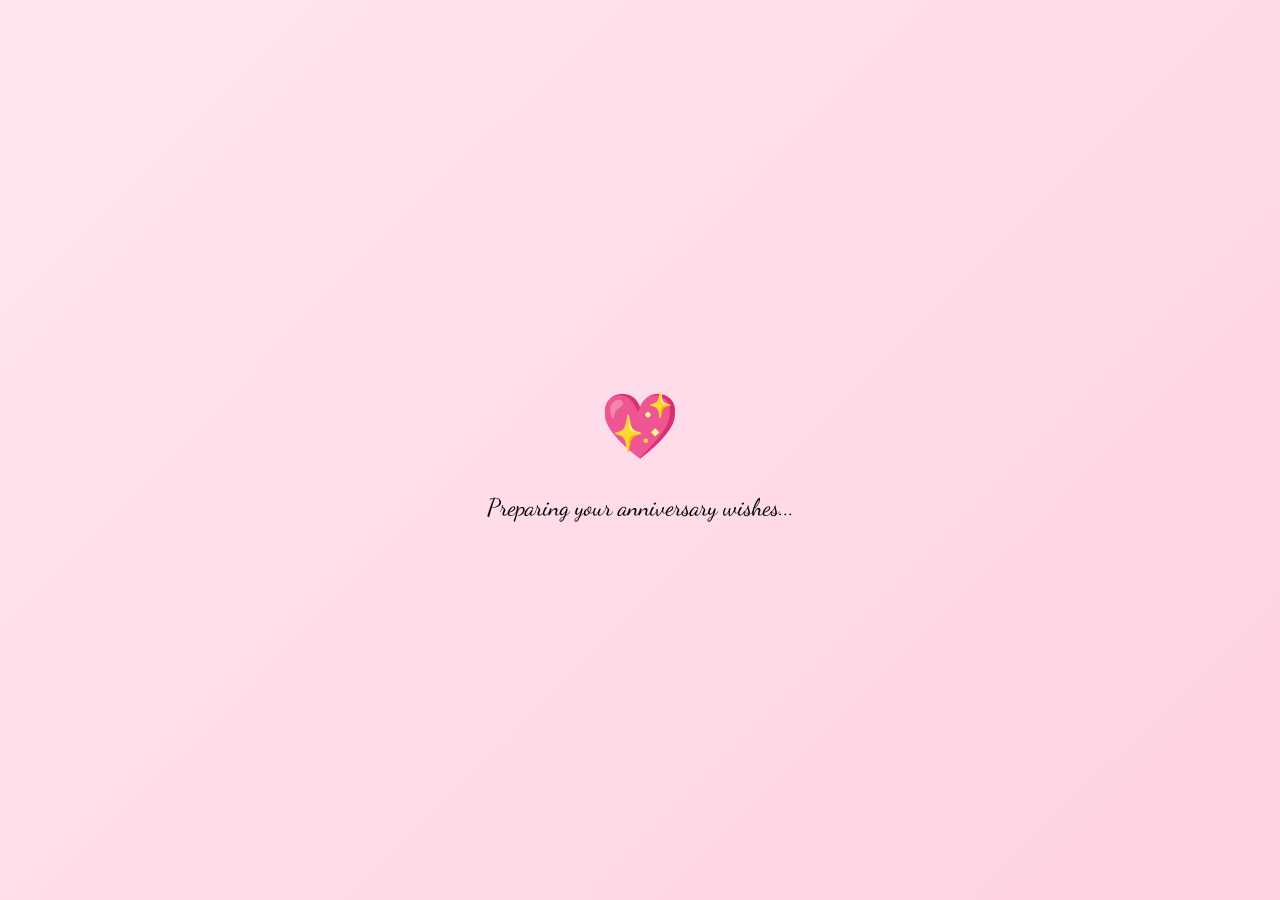
<file: index.html>
<!DOCTYPE html>
<html lang="en">
<head>
    <meta charset="UTF-8">
    <meta name="viewport" content="width=device-width, initial-scale=1.0">
    <title>💖 Happy Anniversary - A Message of Love</title>
    <link rel="preconnect" href="https://fonts.googleapis.com">
    <link rel="preconnect" href="https://fonts.gstatic.com" crossorigin>
    <link href="https://fonts.googleapis.com/css2?family=Dancing+Script:wght@400;600;700&family=Poppins:wght@300;400;500&display=swap" rel="stylesheet">
    <link rel="preload" href="img1.jpg" as="image">
    <link rel="preload" href="img2.jpg" as="image">
    <link rel="preload" href="audio.mp3" as="audio">
    
    <style>
        /* CSS Reset & Base Styles */
        * {
            margin: 0;
            padding: 0;
            box-sizing: border-box;
        }

        body {
            font-family: 'Poppins', sans-serif;
            background: linear-gradient(135deg, #ffe6f0 0%, #ffd1e3 25%, #ffb3d6 50%, #ff69b4 75%, #ff1493 100%);
            background-size: 400% 400%;
            animation: gradientShift 15s ease infinite;
            min-height: 100vh;
            overflow-x: hidden;
            position: relative;
        }

        @keyframes gradientShift {
            0% { background-position: 0% 50%; }
            50% { background-position: 100% 50%; }
            100% { background-position: 0% 50%; }
        }

        /* Floating Hearts Background */
        .floating-hearts {
            position: fixed;
            top: 0;
            left: 0;
            width: 100%;
            height: 100%;
            pointer-events: none;
            z-index: 1;
            overflow: hidden;
        }

        .heart {
            position: absolute;
            color: rgba(255, 20, 147, 0.6);
            font-size: 20px;
            animation: floatHeart 12s linear infinite;
            will-change: transform;
        }

        @keyframes floatHeart {
            0% {
                transform: translateY(100vh) rotate(0deg);
                opacity: 0;
            }
            10% {
                opacity: 1;
            }
            90% {
                opacity: 1;
            }
            100% {
                transform: translateY(-100px) rotate(360deg);
                opacity: 0;
            }
        }

        /* Main Container */
        .container {
            position: relative;
            z-index: 2;
            display: flex;
            align-items: center;
            justify-content: center;
            min-height: 100vh;
            padding: 20px;
        }

        /* Loading Screen */
        .loading-screen {
            position: fixed;
            top: 0;
            left: 0;
            width: 100%;
            height: 100%;
            background: linear-gradient(135deg, #ffe6f0, #ffd1e3);
            display: flex;
            flex-direction: column;
            align-items: center;
            justify-content: center;
            z-index: 1000;
            transition: opacity 1s ease-out;
        }

        .loading-screen.hidden {
            opacity: 0;
            pointer-events: none;
        }

        .loading-heart {
            font-size: 4rem;
            animation: heartBeat 1.5s ease-in-out infinite;
        }

        @keyframes heartBeat {
            0%, 100% { transform: scale(1); }
            50% { transform: scale(1.3); }
        }

        .loading-text {
            font-family: 'Dancing Script', cursive;
            font-size: 1.5rem;
            color: #000000; /* Changed to black */
            margin-top: 20px;
            animation: fadeInOut 2s ease-in-out infinite;
        }

        @keyframes fadeInOut {
            0%, 100% { opacity: 0.5; }
            50% { opacity: 1; }
        }

        /* Envelope Section */
        .envelope-section {
            text-align: center;
            transition: all 1s ease-out;
            cursor: pointer; /* Make entire section clickable */
            padding: 20px; /* Add padding for larger click area */
        }

        .envelope-section.hidden {
            opacity: 0;
            transform: scale(0.8);
            pointer-events: none;
        }

        .envelope-section:hover {
            transform: scale(1.02); /* Slight hover effect for entire section */
        }

        .title {
            font-family: 'Dancing Script', cursive;
            font-size: 3.5rem;
            color: #000000; /* Changed to black */
            margin-bottom: 30px;
            text-shadow: 2px 2px 8px rgba(214, 51, 132, 0.3);
            animation: titleGlow 3s ease-in-out infinite alternate;
        }

        @keyframes titleGlow {
            from { 
                text-shadow: 2px 2px 8px rgba(214, 51, 132, 0.3);
            }
            to { 
                text-shadow: 2px 2px 20px rgba(214, 51, 132, 0.8);
            }
        }

        .subtitle {
            font-size: 1.3rem;
            color: #000000; /* Changed to black */
            margin-bottom: 50px;
            font-weight: 300;
            animation: fadeInUp 1s ease-out 0.5s both;
        }

        @keyframes fadeInUp {
            from {
                opacity: 0;
                transform: translateY(30px);
            }
            to {
                opacity: 1;
                transform: translateY(0);
            }
        }

        /* SVG Envelope */
        .envelope-container {
            position: relative;
            display: inline-block;
            cursor: pointer;
            transition: transform 0.3s ease;
            padding: 30px; /* Increased padding for larger clickable area */
            margin: 20px; /* Add margin for better spacing */
        }

        .envelope-container:hover {
            transform: scale(1.05);
        }

        .envelope-svg {
            width: 300px;
            height: 200px;
            filter: drop-shadow(0 15px 30px rgba(214, 51, 132, 0.4));
            animation: envelopePulse 2s ease-in-out infinite;
        }

        @keyframes envelopePulse {
            0%, 100% { transform: scale(1); }
            50% { transform: scale(1.05); }
        }

        .envelope-flap {
            transform-origin: 50% 100%;
            transition: transform 2s cubic-bezier(0.68, -0.55, 0.265, 1.55);
        }

        .envelope-container.opened .envelope-flap {
            transform: rotateX(180deg);
        }

        /* Timer Button */
        .timer-button {
            position: absolute;
            top: 50%;
            left: 50%;
            transform: translate(-50%, -50%);
            width: 120px;
            height: 120px;
            background: linear-gradient(45deg, #ff69b4, #ff1493, #d63384);
            border-radius: 50%;
            border: 4px solid rgba(255, 255, 255, 0.9);
            display: flex;
            flex-direction: column;
            align-items: center;
            justify-content: center;
            font-size: 1.5rem;
            color: white;
            font-weight: bold;
            text-shadow: 2px 2px 4px rgba(0,0,0,0.3);
            box-shadow: 0 10px 30px rgba(214, 51, 132, 0.6);
            animation: timerPulse 2s ease-in-out infinite;
            transition: all 0.3s ease;
            z-index: 10;
            user-select: none;
            -webkit-user-select: none;
            -moz-user-select: none;
            -ms-user-select: none;
        }

        @keyframes timerPulse {
            0%, 100% { transform: translate(-50%, -50%) scale(1); }
            50% { transform: translate(-50%, -50%) scale(1.05); }
        }

        .timer-button:hover {
            transform: translate(-50%, -50%) scale(1.1);
            box-shadow: 0 15px 40px rgba(214, 51, 132, 0.8);
        }

        .timer-number {
            font-size: 2.5rem;
            font-weight: bold;
            margin-bottom: 5px;
        }

        .timer-text {
            font-size: 0.9rem;
            text-align: center;
            line-height: 1.2;
        }

        .timer-button.completed {
            animation: buttonExplode 1.5s ease-out forwards;
        }

        @keyframes buttonExplode {
            0% { 
                transform: translate(-50%, -50%) scale(1);
                opacity: 1;
            }
            50% { 
                transform: translate(-50%, -50%) scale(1.8);
                opacity: 0.7;
            }
            100% { 
                transform: translate(-50%, -50%) scale(3);
                opacity: 0;
            }
        }

        /* Sparkle Effects */
        .sparkles {
            position: absolute;
            top: 50%;
            left: 50%;
            transform: translate(-50%, -50%);
            pointer-events: none;
            z-index: 5;
        }

        .sparkle {
            position: absolute;
            font-size: 20px;
            color: gold;
            opacity: 0;
            animation: sparkleEffect 2s ease-out forwards;
        }

        @keyframes sparkleEffect {
            0% {
                opacity: 0;
                transform: scale(0) rotate(0deg);
            }
            50% {
                opacity: 1;
                transform: scale(1.2) rotate(180deg);
            }
            100% {
                opacity: 0;
                transform: scale(0) rotate(360deg);
            }
        }

        /* Instruction Text */
        .instruction-text {
            margin-top: 40px;
            font-size: 1.1rem;
            color: #000000; /* Changed to black */
            animation: breathe 2s ease-in-out infinite;
        }

        @keyframes breathe {
            0%, 100% { opacity: 0.7; }
            50% { opacity: 1; }
        }

        /* Photo Gallery */
        .photo-gallery {
            position: absolute;
            top: 0;
            left: 0;
            width: 100%;
            height: 100%;
            display: flex;
            flex-direction: column;
            align-items: center;
            justify-content: center;
            opacity: 0;
            transition: opacity 2s ease-in-out;
            z-index: 3;
        }

        .photo-gallery.active {
            opacity: 1;
        }

        .photo-container {
            position: relative;
            width: 400px;
            height: 400px;
            margin-bottom: 40px;
        }

        .photo {
            position: absolute;
            top: 0;
            left: 0;
            width: 100%;
            height: 100%;
            object-fit: cover;
            border-radius: 20px;
            box-shadow: 0 20px 60px rgba(214, 51, 132, 0.5);
            border: 6px solid rgba(255, 255, 255, 0.9);
            opacity: 0;
            transform: scale(0.3) rotateY(90deg);
            transition: all 2s cubic-bezier(0.68, -0.55, 0.265, 1.55);
        }

        .photo.active {
            opacity: 1;
            transform: scale(1) rotateY(0deg);
        }

        .photo-caption {
            font-family: 'Dancing Script', cursive;
            font-size: 2.5rem;
            color: #000000; /* Changed to black */
            text-align: center;
            margin-top: 20px;
            opacity: 0;
            transform: translateY(30px);
            transition: all 1.5s ease-out;
            text-shadow: 2px 2px 8px rgba(214, 51, 132, 0.3);
        }

        .photo-caption.active {
            opacity: 1;
            transform: translateY(0);
        }

        /* Falling Hearts Animation */
        .falling-hearts {
            position: fixed;
            top: 0;
            left: 0;
            width: 100%;
            height: 100%;
            pointer-events: none;
            z-index: 4;
            overflow: hidden;
        }

        .heart-fall {
            position: absolute;
            color: rgba(255, 20, 147, 0.8);
            font-size: 25px;
            animation: fallDown 3s linear infinite;
        }

        @keyframes fallDown {
            0% {
                transform: translateY(-100px) rotate(0deg);
                opacity: 1;
            }
            100% {
                transform: translateY(100vh) rotate(360deg);
                opacity: 0;
            }
        }

        /* Music Control */
        .music-control {
            position: fixed;
            bottom: 30px;
            right: 30px;
            width: 60px;
            height: 60px;
            background: linear-gradient(45deg, #ff69b4, #d63384);
            border-radius: 50%;
            display: flex;
            align-items: center;
            justify-content: center;
            cursor: pointer;
            box-shadow: 0 10px 25px rgba(214, 51, 132, 0.4);
            transition: all 0.3s ease;
            z-index: 100;
            opacity: 0;
            transform: scale(0);
        }

        .music-control.visible {
            opacity: 1;
            transform: scale(1);
        }

        .music-control:hover {
            transform: scale(1.1);
            box-shadow: 0 15px 35px rgba(214, 51, 132, 0.6);
        }

        .music-icon {
            font-size: 1.5rem;
            color: white;
            animation: musicPulse 2s ease-in-out infinite;
        }

        @keyframes musicPulse {
            0%, 100% { transform: scale(1); }
            50% { transform: scale(1.2); }
        }

        /* Signature Message */
        .signature-message {
            position: fixed;
            bottom: 10px;
            left: 50%;
            transform: translateX(-50%);
            background: linear-gradient(45deg, rgba(255, 255, 255, 0.95), rgba(255, 182, 193, 0.9));
            padding: 15px 30px;
            border-radius: 15px;
            font-family: 'Dancing Script', cursive;
            font-size: 1.3rem;
            color: #000000;
            text-align: center;
            box-shadow: 0 10px 30px rgba(214, 51, 132, 0.3);
            border: 2px solid rgba(255, 105, 180, 0.5);
            z-index: 50;
            opacity: 0;
            transform: translateX(-50%) translateY(20px);
            transition: all 2s ease-out;
            font-weight: 500;
        }

        .signature-message.visible {
            opacity: 1;
            transform: translateX(-50%) translateY(0);
        }

        .signature-heart {
            color: #ff1493;
            font-size: 1.2em;
            animation: heartPulse 2s ease-in-out infinite;
        }

        @keyframes heartPulse {
            0%, 100% { transform: scale(1); }
            50% { transform: scale(1.2); }
        }
        .love-message {
            position: fixed;
            top: 50%;
            left: 50%;
            transform: translate(-50%, -50%);
            background: linear-gradient(45deg, rgba(255, 255, 255, 0.98), rgba(255, 182, 193, 0.95));
            padding: 40px 60px;
            border-radius: 25px;
            font-family: 'Dancing Script', cursive;
            font-size: 2.2rem;
            color: #000000; /* Changed to black for better readability */
            text-align: center;
            box-shadow: 0 20px 50px rgba(214, 51, 132, 0.4);
            border: 3px solid rgba(255, 105, 180, 0.6);
            z-index: 1000;
            animation: messageAppear 15s ease-in-out forwards; /* Extended to 15 seconds */
            font-weight: 600;
        }

        @keyframes messageAppear {
            0% {
                opacity: 0;
                transform: translate(-50%, -50%) scale(0.3);
            }
            10% {
                opacity: 1;
                transform: translate(-50%, -50%) scale(1.1);
            }
            90% {
                opacity: 1;
                transform: translate(-50%, -50%) scale(1);
            }
            100% {
                opacity: 0;
                transform: translate(-50%, -50%) scale(0.8);
            }
        }

        /* Responsive Design */
        @media (max-width: 768px) {
            .title {
                font-size: 2.5rem;
            }
            
            .subtitle {
                font-size: 1rem;
            }
            
            .envelope-svg {
                width: 250px;
                height: 170px;
            }
            
            .timer-button {
                width: 100px;
                height: 100px;
                font-size: 1.3rem;
            }
            
            .timer-number {
                font-size: 2rem;
            }
            
            .timer-text {
                font-size: 0.8rem;
            }
            
            .photo-container {
                width: 300px;
                height: 300px;
            }
            
            .photo-caption {
                font-size: 1.8rem;
            }
            
            .love-message {
                font-size: 1.5rem;
                padding: 20px 30px;
            }
            
            .signature-message {
                font-size: 1.1rem;
                padding: 12px 25px;
                bottom: 8px;
            }
        }

        @media (max-width: 480px) {
            .title {
                font-size: 2rem;
            }
            
            .envelope-svg {
                width: 200px;
                height: 140px;
            }
            
            .timer-button {
                width: 90px;
                height: 90px;
                font-size: 1.1rem;
            }
            
            .timer-number {
                font-size: 1.8rem;
            }
            
            .timer-text {
                font-size: 0.7rem;
            }
            
            .photo-container {
                width: 250px;
                height: 250px;
            }
            
            .photo-caption {
                font-size: 1.5rem;
            }
            
            .signature-message {
                font-size: 0.9rem;
                padding: 10px 20px;
                bottom: 5px;
            }
        }
    </style>
</head>
<body>
    <!-- Loading Screen -->
    <div class="loading-screen" id="loadingScreen">
        <div class="loading-heart">💖</div>
        <div class="loading-text">Preparing your anniversary wishes...</div>
    </div>

    <!-- Floating Hearts Background -->
    <div class="floating-hearts" id="floatingHearts"></div>

    <!-- Falling Hearts (activated later) -->
    <div class="falling-hearts" id="fallingHearts"></div>

    <!-- Main Container -->
    <div class="container">
        <!-- Envelope Section -->
        <div class="envelope-section" id="envelopeSection">
            <h1 class="title">💖 Happy Anniversary, Arun Sir! 💖</h1>
            <p class="subtitle">With heartfelt wishes for your special day...</p>
            
            <div class="envelope-container" id="envelopeContainer">
                <svg class="envelope-svg" viewBox="0 0 300 200" xmlns="http://www.w3.org/2000/svg">
                    <!-- Envelope Body -->
                    <rect x="30" y="70" width="240" height="120" rx="10" fill="#ffb3d6" stroke="#ff69b4" stroke-width="3"/>
                    
                    <!-- Envelope Flap -->
                    <polygon class="envelope-flap" points="30,70 150,70 270,70 150,130" fill="#ff69b4" stroke="#ff1493" stroke-width="3"/>
                    
                    <!-- Heart Seal -->
                    <circle cx="150" cy="100" r="20" fill="#ff1493"/>
                    <text x="150" y="110" text-anchor="middle" fill="white" font-size="24">💝</text>
                    
                    <!-- Decorative Elements -->
                    <circle cx="50" cy="50" r="3" fill="#ff69b4" opacity="0.6"/>
                    <circle cx="250" cy="50" r="3" fill="#ff69b4" opacity="0.6"/>
                    <circle cx="80" cy="200" r="3" fill="#ff69b4" opacity="0.6"/>
                    <circle cx="220" cy="200" r="3" fill="#ff69b4" opacity="0.6"/>
                </svg>
                
                <!-- Timer Button -->
                <div class="timer-button" id="timerButton">
                    <div class="timer-number" id="timerNumber">10</div>
                    <div class="timer-text">AUTO<br>OPEN</div>
                </div>
                
                <!-- Sparkles Container -->
                <div class="sparkles" id="sparkles"></div>
            </div>
            
            <p class="instruction-text">✨ A Special Anniversary Message Will Open Automatically in 10 Seconds ✨</p>
        </div>

        <!-- Photo Gallery -->
        <div class="photo-gallery" id="photoGallery">
            <div class="photo-container">
                <img class="photo" id="photo1" src="img1.jpg" alt="Beautiful Memory 1">
                <img class="photo" id="photo2" src="img2.jpg" alt="Beautiful Memory 2">
            </div>
            
            <div class="photo-caption" id="caption1">🎉 Celebrating Your Beautiful Journey Together 🎉</div>
            <div class="photo-caption" id="caption2">💫 May Your Love Continue to Shine Bright Always 💫</div>
        </div>
    </div>

    <!-- Music Control -->
    <div class="music-control" id="musicControl">
        <div class="music-icon" id="musicIcon">🎵</div>
    </div>

    <!-- Signature Message -->
    <div class="signature-message" id="signatureMessage">
        Made with <span class="signature-heart">♥</span> by Arshad
    </div>

    <!-- Background Audio -->
    <audio id="backgroundMusic1" preload="auto" autoplay muted="false">
        <source src="audio1.mp3" type="audio/mpeg">
        Your browser does not support the audio element.
    </audio>
    
    <audio id="backgroundMusic2" loop preload="auto" muted="false">
        <source src="audio2.mp3" type="audio/mpeg">
        Your browser does not support the audio element.
    </audio>

    <script>
        // Global Variables
        let isOpened = false;
        let timerStarted = false;
        let countdown = 10;
        let timerInterval = null;
        let currentPhoto = 1;
        let musicPlaying = false;
        let photoInterval = null;
        let heartInterval = null;
        let fallingHeartInterval = null;
        let audio1Playing = false;
        let audio2Playing = false;

        // DOM Elements
        const loadingScreen = document.getElementById('loadingScreen');
        const envelopeSection = document.getElementById('envelopeSection');
        const envelopeContainer = document.getElementById('envelopeContainer');
        const timerButton = document.getElementById('timerButton');
        const timerNumber = document.getElementById('timerNumber');
        const sparkles = document.getElementById('sparkles');
        const photoGallery = document.getElementById('photoGallery');
        const photo1 = document.getElementById('photo1');
        const photo2 = document.getElementById('photo2');
        const caption1 = document.getElementById('caption1');
        const caption2 = document.getElementById('caption2');
        const musicControl = document.getElementById('musicControl');
        const musicIcon = document.getElementById('musicIcon');
        const signatureMessage = document.getElementById('signatureMessage');
        const backgroundMusic1 = document.getElementById('backgroundMusic1');
        const backgroundMusic2 = document.getElementById('backgroundMusic2');
        const floatingHearts = document.getElementById('floatingHearts');
        const fallingHearts = document.getElementById('fallingHearts');

        // Love Messages
        const loveMessages = [
            "🎉 Wishing you both a very Happy Anniversary! May your bond grow stronger with each passing year 🎉",
            "💫 May your love story continue to inspire everyone around you. Happy Anniversary! 💫",
            "🌟 Here's to many more years of happiness, love, and togetherness. Congratulations! 🌟",
            "💖 Your relationship is a beautiful example of love and commitment. Happy Anniversary! 💖",
            "🎊 May this special day bring you joy and remind you of all the wonderful memories you've created together 🎊",
            "✨ Wishing you both endless happiness and a lifetime of beautiful moments. Happy Anniversary! ✨"
        ];

        // Initialize when page loads
        window.addEventListener('load', () => {
            // Start music immediately and aggressively
            setTimeout(() => {
                startMusicSequence();
            }, 100);
            
            // Try multiple times to ensure audio starts
            setTimeout(() => {
                if (!musicPlaying) {
                    startMusicSequence();
                }
            }, 500);
            
            setTimeout(() => {
                if (!musicPlaying) {
                    startMusicSequence();
                }
            }, 1000);
            
            // Hide loading screen after 2 seconds
            setTimeout(() => {
                loadingScreen.classList.add('hidden');
                setTimeout(() => {
                    loadingScreen.style.display = 'none';
                }, 1000);
            }, 2000);

            // Start floating hearts
            startFloatingHearts();
            
            // Show signature message after loading screen disappears
            setTimeout(() => {
                signatureMessage.classList.add('visible');
            }, 3000);
            
            // Start the 10-second timer after loading screen disappears
            setTimeout(() => {
                startCountdownTimer();
            }, 3000);
        });

        function startCountdownTimer() {
            if (timerStarted || isOpened) return;
            
            timerStarted = true;
            console.log('🕐 Starting 10-second countdown timer...');
            
            timerInterval = setInterval(() => {
                countdown--;
                timerNumber.textContent = countdown;
                
                // Add visual emphasis as countdown gets lower
                if (countdown <= 3) {
                    timerButton.style.animation = 'timerPulse 0.5s ease-in-out infinite';
                    timerButton.style.background = 'linear-gradient(45deg, #ff1493, #d63384, #ff69b4)';
                }
                
                if (countdown <= 0) {
                    clearInterval(timerInterval);
                    openEnvelope();
                }
            }, 1000);
        }

        function openEnvelope() {
            if (isOpened) return;
            
            console.log('✨ Timer completed! Opening envelope...');
            isOpened = true;
            
            // Timer completion animation
            timerNumber.textContent = '0';
            timerButton.classList.add('completed');
            
            // Button animation
            setTimeout(() => {
                timerButton.classList.add('completed');
            }, 100);
            
            // Envelope opening animation
            envelopeContainer.classList.add('opened');
            
            // Create sparkle effect
            createSparkles();
            
            // Show love message
            showLoveMessage();
            
            // Start music sequence
            startMusicSequence();
            
            // Transition to photos after 2.5 seconds
            setTimeout(() => {
                transitionToPhotos();
            }, 2500);
        }

        // Create Sparkle Effect
        function createSparkles() {
            const sparkleSymbols = ['✨', '⭐', '💫', '🌟', '💎', '🎆', '🎇', '💥'];
            
            for (let i = 0; i < 12; i++) {
                const sparkle = document.createElement('div');
                sparkle.className = 'sparkle';
                sparkle.textContent = sparkleSymbols[Math.floor(Math.random() * sparkleSymbols.length)];
                
                // Position sparkles in a circle
                const angle = (360 / 12) * i;
                const distance = 80 + Math.random() * 40;
                const x = Math.cos(angle * Math.PI / 180) * distance;
                const y = Math.sin(angle * Math.PI / 180) * distance;
                
                sparkle.style.left = x + 'px';
                sparkle.style.top = y + 'px';
                sparkle.style.animationDelay = (i * 0.1) + 's';
                
                sparkles.appendChild(sparkle);
                
                // Remove sparkle after animation
                setTimeout(() => {
                    sparkle.remove();
                }, 2000);
            }
        }

        // Show Love Message
        function showLoveMessage() {
            const message = loveMessages[Math.floor(Math.random() * loveMessages.length)];
            const messageElement = document.createElement('div');
            messageElement.className = 'love-message';
            messageElement.textContent = message;
            
            document.body.appendChild(messageElement);
            
            // Remove message after animation (6 seconds)
            setTimeout(() => {
                messageElement.remove();
            }, 6000);
        }

        // Start Music Sequence - Audio1 first, then Audio2 loop
        function startMusicSequence() {
            if (backgroundMusic1 && !audio1Playing && !audio2Playing) {
                backgroundMusic1.volume = 0.7;
                backgroundMusic1.muted = false;
                
                // Force play with multiple attempts
                const playAudio = () => {
                    backgroundMusic1.play().then(() => {
                        audio1Playing = true;
                        musicPlaying = true;
                        musicIcon.textContent = '🎵';
                        console.log('Audio1 started successfully!');
                        
                        // When audio1 ends, start audio2
                        backgroundMusic1.addEventListener('ended', () => {
                            audio1Playing = false;
                            startBackgroundMusic2();
                        }, { once: true });
                    }).catch(e => {
                        console.log('Audio1 autoplay attempt failed:', e);
                        // Try again after a short delay
                        setTimeout(() => {
                            if (!audio1Playing && !audio2Playing) {
                                playAudio();
                            }
                        }, 200);
                    });
                };
                
                playAudio();
                
                // Fallback: start on any user interaction
                const startOnInteraction = () => {
                    if (!audio1Playing && !audio2Playing) {
                        playAudio();
                    }
                };
                
                document.addEventListener('click', startOnInteraction, { once: true });
                document.addEventListener('touchstart', startOnInteraction, { once: true });
                document.addEventListener('keydown', startOnInteraction, { once: true });
            }
        }

        // Start Background Music 2 (looping)
        function startBackgroundMusic2() {
            if (backgroundMusic2) {
                backgroundMusic2.volume = 0.6;
                backgroundMusic2.play().then(() => {
                    audio2Playing = true;
                    musicPlaying = true;
                    musicIcon.textContent = '🎵';
                    console.log('Audio2 started successfully!');
                }).catch(e => {
                    console.log('Audio2 play failed:', e);
                });
            }
        }

        // Try Auto-Play Music
        function tryAutoPlayMusic() {
            if (!musicPlaying && backgroundMusic1) {
                backgroundMusic1.volume = 0.5;
                backgroundMusic1.play().then(() => {
                    audio1Playing = true;
                    musicPlaying = true;
                    musicIcon.textContent = '🎵';
                    
                    // When audio1 ends, start audio2
                    backgroundMusic1.addEventListener('ended', () => {
                        audio1Playing = false;
                        startBackgroundMusic2();
                    });
                }).catch(e => {
                    console.log('Auto-play prevented, music will start on user interaction');
                });
            }
        }

        // Transition to Photos
        function transitionToPhotos() {
            // Hide envelope section
            envelopeSection.classList.add('hidden');
            
            // Show photo gallery
            photoGallery.classList.add('active');
            
            // Show music control
            musicControl.classList.add('visible');
            
            // Start falling hearts
            startFallingHearts();
            
            // Start photo slideshow
            startPhotoSlideshow();
        }

        // Start Photo Slideshow
        function startPhotoSlideshow() {
            // Show first photo immediately
            showPhoto(1);
            
            // Set interval for photo switching (increased to 7 seconds for better reading time)
            photoInterval = setInterval(() => {
                currentPhoto = currentPhoto === 1 ? 2 : 1;
                showPhoto(currentPhoto);
            }, 7000); // Changed from 4000 to 7000 (7 seconds)
        }

        // Show Specific Photo
        function showPhoto(photoNumber) {
            // Hide all photos and captions
            photo1.classList.remove('active');
            photo2.classList.remove('active');
            caption1.classList.remove('active');
            caption2.classList.remove('active');
            
            // Show selected photo and caption with better timing
            setTimeout(() => {
                if (photoNumber === 1) {
                    photo1.classList.add('active');
                    setTimeout(() => {
                        caption1.classList.add('active');
                    }, 800); // Caption appears after photo
                } else {
                    photo2.classList.add('active');
                    setTimeout(() => {
                        caption2.classList.add('active');
                    }, 800); // Caption appears after photo
                }
            }, 200);
        }

        // Start Floating Hearts
        function startFloatingHearts() {
            const hearts = ['💖', '💕', '💝', '💗', '💞', '💓', '💘', '❤️', '💜', '🧡'];
            
            heartInterval = setInterval(() => {
                const heart = document.createElement('div');
                heart.className = 'heart';
                heart.textContent = hearts[Math.floor(Math.random() * hearts.length)];
                heart.style.left = Math.random() * 100 + '%';
                heart.style.animationDelay = Math.random() * 2 + 's';
                heart.style.animationDuration = (Math.random() * 4 + 8) + 's';
                
                floatingHearts.appendChild(heart);
                
                // Remove heart after animation
                setTimeout(() => {
                    heart.remove();
                }, 12000);
            }, 800);
        }

        // Start Falling Hearts
        function startFallingHearts() {
            const hearts = ['💖', '💕', '💝', '💗', '💞', '💓', '💘', '❤️'];
            
            fallingHeartInterval = setInterval(() => {
                // Create multiple hearts
                for (let i = 0; i < 3; i++) {
                    const heart = document.createElement('div');
                    heart.className = 'heart-fall';
                    heart.textContent = hearts[Math.floor(Math.random() * hearts.length)];
                    heart.style.left = Math.random() * 100 + '%';
                    heart.style.animationDelay = (Math.random() * 1) + 's';
                    heart.style.animationDuration = (Math.random() * 2 + 3) + 's';
                    
                    fallingHearts.appendChild(heart);
                    
                    // Remove heart after animation
                    setTimeout(() => {
                        heart.remove();
                    }, 5000);
                }
            }, 600);
        }

        // Music Control Toggle
        musicControl.addEventListener('click', () => {
            if (musicPlaying) {
                // Pause both audio files
                if (audio1Playing) {
                    backgroundMusic1.pause();
                }
                if (audio2Playing) {
                    backgroundMusic2.pause();
                }
                musicIcon.textContent = '🔇';
                musicPlaying = false;
            } else {
                // Resume appropriate audio
                if (audio1Playing) {
                    backgroundMusic1.play().then(() => {
                        musicIcon.textContent = '🎵';
                        musicPlaying = true;
                    }).catch(e => {
                        console.log('Audio1 resume failed:', e);
                    });
                } else if (audio2Playing) {
                    backgroundMusic2.play().then(() => {
                        musicIcon.textContent = '🎵';
                        musicPlaying = true;
                    }).catch(e => {
                        console.log('Audio2 resume failed:', e);
                    });
                } else {
                    // Start from beginning
                    startMusicSequence();
                }
            }
        });

        // Handle visibility change (pause music when tab is hidden)
        document.addEventListener('visibilitychange', () => {
            if (document.hidden && musicPlaying) {
                if (audio1Playing) {
                    backgroundMusic1.pause();
                }
                if (audio2Playing) {
                    backgroundMusic2.pause();
                }
            } else if (!document.hidden && musicPlaying) {
                if (audio1Playing) {
                    backgroundMusic1.play().catch(e => {
                        console.log('Audio1 resume failed:', e);
                    });
                }
                if (audio2Playing) {
                    backgroundMusic2.play().catch(e => {
                        console.log('Audio2 resume failed:', e);
                    });
                }
            }
        });

        // Cleanup intervals on page unload
        window.addEventListener('beforeunload', () => {
            if (timerInterval) clearInterval(timerInterval);
            if (photoInterval) clearInterval(photoInterval);
            if (heartInterval) clearInterval(heartInterval);
            if (fallingHeartInterval) clearInterval(fallingHeartInterval);
        });

        // Add some extra sparkles when hovering over photos
        photoGallery.addEventListener('mouseenter', () => {
            if (isOpened) {
                createPhotoSparkles();
            }
        });

        function createPhotoSparkles() {
            const sparkleSymbols = ['✨', '⭐', '💫'];
            
            for (let i = 0; i < 5; i++) {
                const sparkle = document.createElement('div');
                sparkle.textContent = sparkleSymbols[Math.floor(Math.random() * sparkleSymbols.length)];
                sparkle.style.position = 'absolute';
                sparkle.style.color = '#ffd700';
                sparkle.style.fontSize = '18px';
                sparkle.style.pointerEvents = 'none';
                sparkle.style.zIndex = '10';
                sparkle.style.left = Math.random() * 100 + '%';
                sparkle.style.top = Math.random() * 100 + '%';
                sparkle.style.animation = 'sparkleEffect 1.5s ease-out forwards';
                
                photoGallery.appendChild(sparkle);
                
                setTimeout(() => {
                    sparkle.remove();
                }, 1500);
            }
        }

        console.log('🎉 Happy Anniversary Website Loaded! 🎉');
        console.log('💖 Created with love for Arun Sir 💖');
    </script>
</body>
</html>
</file>
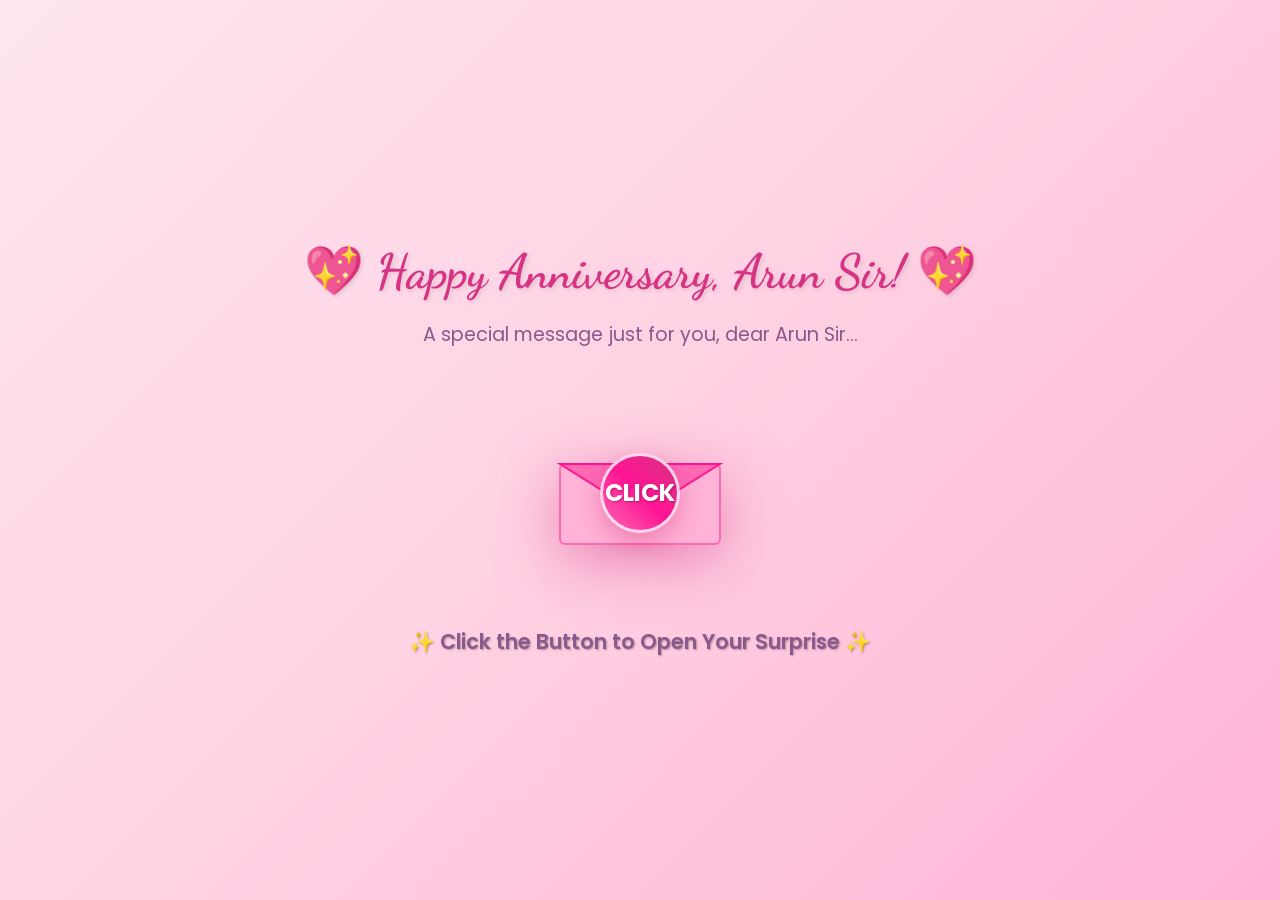
<file: tryindex.html>
<!DOCTYPE html>
<html lang="en">
<head>
    <meta charset="UTF-8">
    <meta name="viewport" content="width=device-width, initial-scale=1.0">
    <title>💖 Happy Anniversary Arun Sir - A Message of Love</title>
    <link rel="preconnect" href="https://fonts.googleapis.com">
    <link rel="preconnect" href="https://fonts.gstatic.com" crossorigin>
    <link href="https://fonts.googleapis.com/css2?family=Dancing+Script:wght@400;600;700&family=Poppins:wght@300;400;500&display=swap" rel="stylesheet">
    <link rel="stylesheet" href="surprise.css">
</head>
<body>
    <!-- Loading Screen -->
    <div class="loading" id="loading">
        <div class="loader-heart">💖</div>
    </div>

    <!-- Floating Hearts -->
    <div class="floating-hearts" id="floatingHearts"></div>

    <!-- Main Container -->
    <div class="container">
        <!-- Envelope Section -->
        <div class="envelope-section" id="envelopeSection">
            <h1 class="title">💖 Happy Anniversary, Arun Sir! 💖</h1>
            <p class="subtitle">A special message just for you, dear Arun Sir...</p>
            
            <div class="envelope-container" id="envelopeContainer">
                <svg class="envelope-svg" viewBox="0 0 200 150" xmlns="http://www.w3.org/2000/svg">
                    <!-- Envelope Body -->
                    <rect x="20" y="50" width="160" height="80" rx="5" fill="#ffb3d6" stroke="#ff69b4" stroke-width="2"/>
                    
                    <!-- Envelope Flap -->
                    <polygon class="envelope-flap" points="20,50 100,50 180,50 100,100" fill="#ff69b4" stroke="#ff1493" stroke-width="2"/>
                    
                    <!-- Heart Seal -->
                    <circle cx="100" cy="75" r="15" fill="#ff1493"/>
                    <text x="100" y="82" text-anchor="middle" fill="white" font-size="16">💝</text>
                </svg>
                
                <!-- Click Button in Center -->
                <div class="click-button" id="clickButton" onclick="handleClickButton()">
                    CLICK
                </div>
                
                <!-- Sparkles -->
                <div class="sparkles" id="sparkles"></div>
            </div>
            
            <p class="instruction-text">✨ Click the Button to Open Your Surprise ✨</p>
        </div>

        <!-- Photo Gallery -->
        <div class="photo-gallery" id="photoGallery">
            <div class="photo-container">
                <img class="photo" id="photo1" src="img1.jpg" alt="Beautiful Memory 1">
                <div class="photo-overlay">
                    <div class="overlay-text">💕 Beautiful Memories Together 💕</div>
                </div>
                
                <img class="photo" id="photo2" src="img2.jpg" alt="Beautiful Memory 2">
                <div class="photo-overlay">
                    <div class="overlay-text">💖 Forever in Our Hearts 💖</div>
                </div>
                
                <div class="photo-caption" id="caption1">💕 Celebrating You, Arun Sir - A Journey of Love 💕</div>
                <div class="photo-caption" id="caption2">💖 To Arun Sir - Every Moment is a Blessing 💖</div>
            </div>
        </div>
    </div>

    <!-- Music Control -->
    <div class="music-control" id="musicControl">
        <span class="music-icon" id="musicIcon">🎵</span>
    </div>

    <!-- Audio -->
    <audio id="backgroundMusic" loop preload="auto">
        <source src="audio.mp3" type="audio/mpeg">
        <!-- Local audio file for Arun Sir's anniversary -->
    </audio>

    <script src="surprise.js"></script>
    
    <!-- Simple Click Handler -->
    <script>
        // Simple button click handler
        function handleClickButton() {
            console.log('Button clicked!');
            
            // Use the function from the JS file if available, but with different name
            if (window.jsHandleClickButton && typeof window.jsHandleClickButton === 'function') {
                window.jsHandleClickButton();
            } else {
                // Fallback implementation
                console.log('Using fallback implementation');
                
                const clickButton = document.getElementById('clickButton');
                const envelopeContainer = document.getElementById('envelopeContainer');
                const envelopeSection = document.getElementById('envelopeSection');
                const photoGallery = document.getElementById('photoGallery');
                const musicControl = document.getElementById('musicControl');
                const backgroundMusic = document.getElementById('backgroundMusic');
                const musicIcon = document.getElementById('musicIcon');
                
                if (window.isOpened) return;
                window.isOpened = true;
                
                // Add clicked animation
                if (clickButton) clickButton.classList.add('clicked');
                if (envelopeContainer) envelopeContainer.classList.add('opened');
                // testing
                // Start music
                if (backgroundMusic) {
                    backgroundMusic.volume = 1.0;
                    backgroundMusic.play().then(() => {
                        console.log('Music started!');
                        if (musicIcon) musicIcon.textContent = '🎵';
                    }).catch(e => console.log('Music error:', e));
                }
                
                // Show photos
                setTimeout(() => {
                    if (envelopeSection) envelopeSection.classList.add('hidden');
                    if (photoGallery) photoGallery.classList.add('active');
                    if (musicControl) musicControl.classList.add('visible');
                    
                    // Start photo slideshow
                    startPhotoSlideshow();
                }, 2000);
            }
        }
        
        // Simple photo slideshow function
        function startPhotoSlideshow() {
            const photo1 = document.getElementById('photo1');
            const photo2 = document.getElementById('photo2');
            const caption1 = document.getElementById('caption1');
            const caption2 = document.getElementById('caption2');
            
            // Show first photo immediately
            showPhoto(1);
            
            // Start interval for switching photos
            setInterval(() => {
                window.currentPhoto = window.currentPhoto === 1 ? 2 : 1;
                showPhoto(window.currentPhoto);
            }, 4000);
        }
        
        // Show specific photo
        function showPhoto(photoNumber) {
            const photo1 = document.getElementById('photo1');
            const photo2 = document.getElementById('photo2');
            const caption1 = document.getElementById('caption1');
            const caption2 = document.getElementById('caption2');
            
            // Hide all photos and captions
            if (photo1) photo1.classList.remove('active');
            if (photo2) photo2.classList.remove('active');
            if (caption1) caption1.classList.remove('active');
            if (caption2) caption2.classList.remove('active');
            
            // Show selected photo and caption
            setTimeout(() => {
                if (photoNumber === 1) {
                    if (photo1) photo1.classList.add('active');
                    setTimeout(() => {
                        if (caption1) caption1.classList.add('active');
                    }, 800);
                } else {
                    if (photo2) photo2.classList.add('active');
                    setTimeout(() => {
                        if (caption2) caption2.classList.add('active');
                    }, 800);
                }
            }, 200);
        }
        
        // Initialize variables
        window.isOpened = false;
        window.musicPlaying = false;
        window.currentPhoto = 1;
    </script>
</body>
</html>
</file>
<file: surprise.css>
/* Happy Anniversary Arun Sir - Surprise Styles */

* {
    margin: 0;
    padding: 0;
    box-sizing: border-box;
}

body {
    font-family: 'Poppins', sans-serif;
    background: linear-gradient(135deg, #ffe6f0 0%, #ffd1e3 50%, #ffb3d6 100%);
    min-height: 100vh;
    overflow-x: hidden;
    position: relative;
}

/* Floating Hearts Animation */
.floating-hearts {
    position: fixed;
    top: 0;
    left: 0;
    width: 100%;
    height: 100%;
    pointer-events: none;
    z-index: 10;
    overflow: hidden;
}

.heart {
    position: absolute;
    color: rgba(255, 105, 180, 0.8);
    font-size: 25px;
    animation: float 8s ease-in-out infinite;
}

.heart-fall {
    position: absolute;
    color: rgba(255, 20, 147, 0.9);
    font-size: 30px;
    animation: fallDown 3s ease-in infinite;
}

@keyframes float {
    0%, 100% { transform: translateY(100vh) rotate(0deg); opacity: 0; }
    10% { opacity: 1; }
    90% { opacity: 1; }
    100% { transform: translateY(-100px) rotate(360deg); opacity: 0; }
}

@keyframes fallDown {
    0% { transform: translateY(-100px) rotate(0deg); opacity: 1; }
    100% { transform: translateY(100vh) rotate(360deg); opacity: 0; }
}

/* Main Container */
.container {
    position: relative;
    z-index: 2;
    display: flex;
    align-items: center;
    justify-content: center;
    min-height: 100vh;
    padding: 20px;
}

/* Envelope Section */
.envelope-section {
    text-align: center;
    transition: all 0.8s ease;
}

.envelope-section.hidden {
    opacity: 0;
    transform: scale(0.8);
    pointer-events: none;
}

.title {
    font-family: 'Dancing Script', cursive;
    font-size: 3rem;
    color: #d63384;
    margin-bottom: 20px;
    text-shadow: 2px 2px 4px rgba(0,0,0,0.1);
    animation: glow 2s ease-in-out infinite alternate;
}

@keyframes glow {
    from { text-shadow: 2px 2px 4px rgba(0,0,0,0.1), 0 0 20px rgba(214, 51, 132, 0.3); }
    to { text-shadow: 2px 2px 4px rgba(0,0,0,0.1), 0 0 30px rgba(214, 51, 132, 0.5); }
}

.subtitle {
    font-size: 1.2rem;
    color: #8b5a8c;
    margin-bottom: 40px;
    animation: fadeInUp 1s ease-out 0.5s both;
}

@keyframes fadeInUp {
    from { opacity: 0; transform: translateY(30px); }
    to { opacity: 1; transform: translateY(0); }
}

/* SVG Envelope */
.envelope-container {
    position: relative;
    cursor: pointer;
    animation: bounce 1.5s ease-in-out infinite;
    user-select: none;
    -webkit-user-select: none;
    -moz-user-select: none;
    -ms-user-select: none;
}

.envelope-container:hover {
    transform: scale(1.15);
    animation: shake 0.5s ease-in-out infinite;
}

.envelope-container:active {
    transform: scale(0.9);
}

@keyframes bounce {
    0%, 100% { transform: translateY(0) scale(1); }
    50% { transform: translateY(-15px) scale(1.05); }
}

@keyframes shake {
    0%, 100% { transform: rotate(0deg) scale(1.15); }
    25% { transform: rotate(-5deg) scale(1.15); }
    75% { transform: rotate(5deg) scale(1.15); }
}

.envelope-svg {
    width: 200px;
    height: 200px;
    filter: drop-shadow(0 15px 30px rgba(214, 51, 132, 0.5));
    pointer-events: none;
}

.envelope-flap {
    transform-origin: 100px 50px;
    transition: transform 1.5s cubic-bezier(0.68, -0.55, 0.265, 1.55);
}

.envelope-container.opened .envelope-flap {
    transform: rotateX(-180deg) scale(1.2);
}

.envelope-container.opened {
    animation: openAnimation 1.5s ease-out forwards;
}

@keyframes openAnimation {
    0% { transform: scale(1); }
    50% { transform: scale(1.3) rotateY(10deg); }
    100% { transform: scale(1.1) rotateY(0deg); }
}

/* Click Button in Center of Envelope */
.click-button {
    position: absolute;
    top: 50%;
    left: 50%;
    transform: translate(-50%, -50%);
    width: 80px;
    height: 80px;
    background: linear-gradient(45deg, #ff69b4, #ff1493, #d63384);
    border-radius: 50%;
    border: 3px solid rgba(255, 255, 255, 0.8);
    cursor: pointer;
    display: flex;
    align-items: center;
    justify-content: center;
    font-size: 1.5rem;
    color: white;
    font-weight: bold;
    text-shadow: 1px 1px 2px rgba(0,0,0,0.3);
    box-shadow: 0 10px 25px rgba(214, 51, 132, 0.4);
    animation: clickPulse 2s ease-in-out infinite;
    transition: all 0.3s ease;
    z-index: 100;
}

.click-button:hover {
    transform: translate(-50%, -50%) scale(1.1);
    box-shadow: 0 15px 35px rgba(214, 51, 132, 0.6);
    animation: clickGlow 1s ease-in-out infinite;
}

.click-button:active {
    transform: translate(-50%, -50%) scale(0.9);
}

@keyframes clickPulse {
    0%, 100% { transform: translate(-50%, -50%) scale(1); }
    50% { transform: translate(-50%, -50%) scale(1.1); }
}

@keyframes clickGlow {
    0%, 100% { box-shadow: 0 15px 35px rgba(214, 51, 132, 0.6); }
    50% { box-shadow: 0 20px 45px rgba(214, 51, 132, 0.8); }
}

.click-button.clicked {
    animation: clickExplode 1s ease-out forwards;
}

@keyframes clickExplode {
    0% { transform: translate(-50%, -50%) scale(1); opacity: 1; }
    50% { transform: translate(-50%, -50%) scale(1.5); opacity: 0.8; }
    100% { transform: translate(-50%, -50%) scale(2); opacity: 0; }
}

/* Sparkle Effect */
.sparkles {
    position: absolute;
    top: 50%;
    left: 50%;
    transform: translate(-50%, -50%);
    opacity: 0;
    pointer-events: none;
}

.sparkle {
    position: absolute;
    color: #ffd700;
    font-size: 20px;
    animation: sparkle 1s ease-out forwards;
}

@keyframes sparkle {
    0% { opacity: 0; transform: scale(0) rotate(0deg); }
    50% { opacity: 1; transform: scale(1) rotate(180deg); }
    100% { opacity: 0; transform: scale(0) rotate(360deg); }
}

/* Photo Gallery Section */
.photo-gallery {
    position: absolute;
    top: 0;
    left: 0;
    width: 100%;
    height: 100%;
    display: flex;
    align-items: center;
    justify-content: center;
    opacity: 0;
    transition: opacity 2s ease-in-out;
    z-index: 5;
}

.photo-gallery.active {
    opacity: 1;
}

.photo-container {
    position: relative;
    text-align: center;
    width: 500px;
    height: 500px; /* Increased height to accommodate captions */
}

.photo {
    position: absolute;
    top: 0;
    left: 0;
    width: 100%;
    height: 100%;
    object-fit: cover;
    border-radius: 25px;
    box-shadow: 0 30px 60px rgba(214, 51, 132, 0.5);
    border: 8px solid rgba(255, 255, 255, 0.9);
    opacity: 0;
    transform: scale(0.3) rotateY(90deg);
    transition: all 1.5s cubic-bezier(0.68, -0.55, 0.265, 1.55);
    z-index: 1;
}

.photo.active {
    opacity: 1;
    transform: scale(1) rotateY(0deg);
    z-index: 2;
}

.photo-caption {
    position: absolute;
    bottom: -80px;
    left: 50%;
    transform: translateX(-50%) translateY(30px);
    font-family: 'Dancing Script', cursive;
    font-size: 2.5rem;
    color: #d63384;
    opacity: 0;
    transition: all 1.5s ease-out 0.5s;
    text-shadow: 2px 2px 4px rgba(0,0,0,0.2);
    white-space: nowrap;
    z-index: 3;
}

.photo-caption.active {
    opacity: 1;
    transform: translateX(-50%) translateY(0);
}

/* Beautiful Text Overlay on Photos */
.photo-overlay {
    position: absolute;
    top: 0;
    left: 0;
    right: 0;
    bottom: 0;
    background: linear-gradient(135deg, rgba(255, 105, 180, 0.3), rgba(214, 51, 132, 0.3));
    border-radius: 25px;
    display: flex;
    align-items: center;
    justify-content: center;
    opacity: 0;
    transition: opacity 0.5s ease;
}

.photo:hover .photo-overlay {
    opacity: 1;
}

.overlay-text {
    font-family: 'Dancing Script', cursive;
    font-size: 2rem;
    color: white;
    text-shadow: 2px 2px 4px rgba(0,0,0,0.5);
    text-align: center;
    padding: 20px;
    background: rgba(255, 255, 255, 0.1);
    border-radius: 15px;
    backdrop-filter: blur(10px);
}

/* Music Control */
.music-control {
    position: fixed;
    bottom: 30px;
    right: 30px;
    width: 60px;
    height: 60px;
    background: linear-gradient(45deg, #ff69b4, #ff1493);
    border-radius: 50%;
    display: flex;
    align-items: center;
    justify-content: center;
    cursor: pointer;
    box-shadow: 0 10px 20px rgba(255, 20, 147, 0.3);
    transition: all 0.3s ease;
    z-index: 10;
    opacity: 0;
}

.music-control.visible {
    opacity: 1;
}

.music-control:hover {
    transform: scale(1.1);
    box-shadow: 0 15px 30px rgba(255, 20, 147, 0.4);
}

.music-icon {
    color: white;
    font-size: 24px;
}

/* Instruction Text */
.instruction-text {
    margin-top: 30px;
    color: #8b5a8c;
    font-size: 1.3rem;
    font-weight: 600;
    animation: pulse-text 2s ease-in-out infinite;
    text-shadow: 1px 1px 2px rgba(0,0,0,0.3);
}

@keyframes pulse-text {
    0%, 100% { transform: scale(1); color: #8b5a8c; }
    50% { transform: scale(1.05); color: #d63384; }
}

/* Responsive Design */
@media (max-width: 768px) {
    .title {
        font-size: 2.5rem;
    }
    
    .subtitle {
        font-size: 1.1rem;
    }
    
    .envelope-svg {
        width: 160px;
        height: 160px;
    }
    
    .click-button {
        width: 60px;
        height: 60px;
        font-size: 1.2rem;
    }
    
    .photo {
        width: 350px;
        height: 280px;
    }
    
    .photo-caption {
        font-size: 1.8rem;
    }
    
    .overlay-text {
        font-size: 1.5rem;
    }
}

@media (max-width: 480px) {
    .title {
        font-size: 2rem;
    }
    
    .subtitle {
        font-size: 1rem;
    }
    
    .envelope-svg {
        width: 140px;
        height: 140px;
    }
    
    .click-button {
        width: 50px;
        height: 50px;
        font-size: 1rem;
    }
    
    .photo {
        width: 300px;
        height: 240px;
    }
    
    .photo-caption {
        font-size: 1.5rem;
    }
    
    .overlay-text {
        font-size: 1.3rem;
    }
}

@media (max-width: 320px) {
    .photo {
        width: 280px;
        height: 220px;
    }
    
    .photo-caption {
        font-size: 1.3rem;
    }
    
    .overlay-text {
        font-size: 1.1rem;
    }
}

/* Loading Animation */
.loading {
    position: fixed;
    top: 0;
    left: 0;
    width: 100%;
    height: 100%;
    background: linear-gradient(135deg, #ffe6f0 0%, #ffd1e3 50%, #ffb3d6 100%);
    display: flex;
    align-items: center;
    justify-content: center;
    z-index: 1000;
    transition: opacity 0.5s ease-out;
}

.loading.hidden {
    opacity: 0;
    pointer-events: none;
}

.loader-heart {
    font-size: 3rem;
    color: #d63384;
    animation: heartbeat 1s ease-in-out infinite;
}

@keyframes heartbeat {
    0%, 100% { transform: scale(1); }
    50% { transform: scale(1.2); }
}

/* Special Effects */
.magical-border {
    position: absolute;
    top: -10px;
    left: -10px;
    right: -10px;
    bottom: -10px;
    border: 3px solid transparent;
    border-radius: 30px;
    background: linear-gradient(45deg, #ff69b4, #ff1493, #d63384, #ff69b4);
    background-size: 400% 400%;
    animation: gradientShift 3s ease infinite;
    z-index: -1;
}

@keyframes gradientShift {
    0% { background-position: 0% 50%; }
    50% { background-position: 100% 50%; }
    100% { background-position: 0% 50%; }
}

.love-message {
    position: absolute;
    top: 20px;
    left: 50%;
    transform: translateX(-50%);
    font-family: 'Dancing Script', cursive;
    font-size: 1.2rem;
    color: #d63384;
    text-shadow: 1px 1px 2px rgba(0,0,0,0.2);
    opacity: 0;
    animation: fadeInMessage 2s ease-in-out 1s forwards;
}

@keyframes fadeInMessage {
    from { opacity: 0; transform: translateX(-50%) translateY(-20px); }
    to { opacity: 1; transform: translateX(-50%) translateY(0); }
}
</file>
